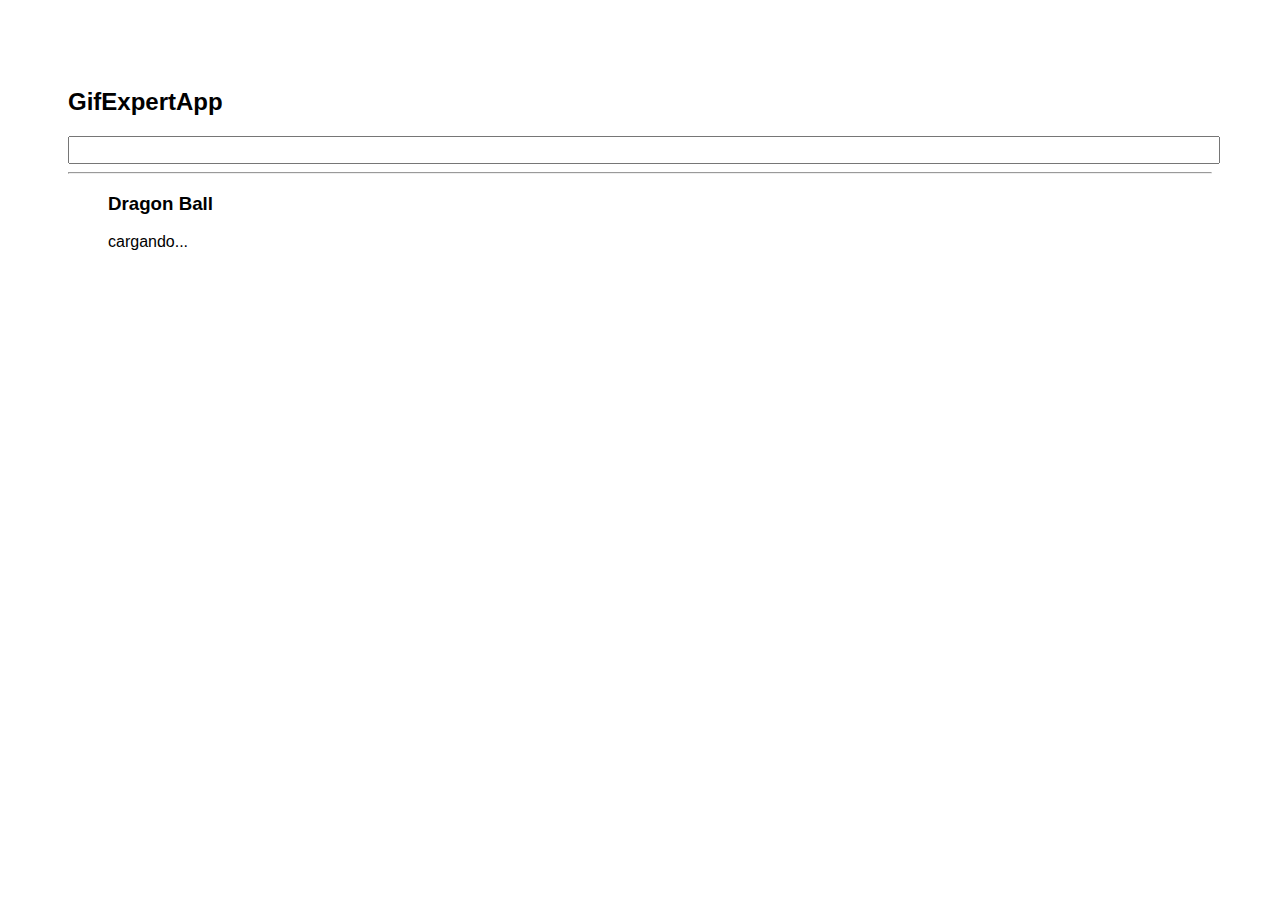
<file: docs/index.html>
<!DOCTYPE html>
<html lang="en">
  <head>
    <meta charset="utf-8" />
    <link rel="icon" href="./favicon.ico" />
    <meta name="viewport" content="width=device-width,initial-scale=1" />
    <meta name="theme-color" content="#000000" />
    <meta name="description" content="Web site created using create-react-app" />
    <link rel="apple-touch-icon" href="./logo192.png" />
    <link rel="manifest" href="./manifest.json" />
    <link rel="stylesheet" href="https://cdnjs.cloudflare.com/ajax/libs/animate.css/4.1.1/animate.min.css" />
    <title>React App</title>
    <link href="./static/css/main.72a96224.chunk.css" rel="stylesheet" />
  </head>
  <body>
    <noscript>You need to enable JavaScript to run this app.</noscript>
    <div id="root"></div>
    <script>
      !(function (e) {
        function r(r) {
          for (var n, p, f = r[0], i = r[1], l = r[2], c = 0, s = []; c < f.length; c++)
            (p = f[c]), Object.prototype.hasOwnProperty.call(o, p) && o[p] && s.push(o[p][0]), (o[p] = 0);
          for (n in i) Object.prototype.hasOwnProperty.call(i, n) && (e[n] = i[n]);
          for (a && a(r); s.length; ) s.shift()();
          return u.push.apply(u, l || []), t();
        }
        function t() {
          for (var e, r = 0; r < u.length; r++) {
            for (var t = u[r], n = !0, f = 1; f < t.length; f++) {
              var i = t[f];
              0 !== o[i] && (n = !1);
            }
            n && (u.splice(r--, 1), (e = p((p.s = t[0]))));
          }
          return e;
        }
        var n = {},
          o = { 1: 0 },
          u = [];
        function p(r) {
          if (n[r]) return n[r].exports;
          var t = (n[r] = { i: r, l: !1, exports: {} });
          return e[r].call(t.exports, t, t.exports, p), (t.l = !0), t.exports;
        }
        (p.m = e),
          (p.c = n),
          (p.d = function (e, r, t) {
            p.o(e, r) || Object.defineProperty(e, r, { enumerable: !0, get: t });
          }),
          (p.r = function (e) {
            "undefined" != typeof Symbol &&
              Symbol.toStringTag &&
              Object.defineProperty(e, Symbol.toStringTag, { value: "Module" }),
              Object.defineProperty(e, "__esModule", { value: !0 });
          }),
          (p.t = function (e, r) {
            if ((1 & r && (e = p(e)), 8 & r)) return e;
            if (4 & r && "object" == typeof e && e && e.__esModule) return e;
            var t = Object.create(null);
            if (
              (p.r(t), Object.defineProperty(t, "default", { enumerable: !0, value: e }), 2 & r && "string" != typeof e)
            )
              for (var n in e)
                p.d(
                  t,
                  n,
                  function (r) {
                    return e[r];
                  }.bind(null, n)
                );
            return t;
          }),
          (p.n = function (e) {
            var r =
              e && e.__esModule
                ? function () {
                    return e.default;
                  }
                : function () {
                    return e;
                  };
            return p.d(r, "a", r), r;
          }),
          (p.o = function (e, r) {
            return Object.prototype.hasOwnProperty.call(e, r);
          }),
          (p.p = "/");
        var f = (this["webpackJsonpgif-expert-app"] = this["webpackJsonpgif-expert-app"] || []),
          i = f.push.bind(f);
        (f.push = r), (f = f.slice());
        for (var l = 0; l < f.length; l++) r(f[l]);
        var a = i;
        t();
      })([]);
    </script>
    <script src="./static/js/2.5027ad2a.chunk.js"></script>
    <script src="./static/js/main.7d427af1.chunk.js"></script>
  </body>
</html>
</file>
<file: docs/static/css/main.72a96224.chunk.css>
*{font-family:Helvetica,Arial,sans-serif}body{padding:60px}input{color:grey;font-size:1.2rem;width:100%}.card-grid{display:grid;grid-template-columns:repeat(2,auto);grid-gap:1em}.card{align-content:center;border:1px solid grey;border-radius:6px;margin-bottom:10px;margin-right:10px;overflow:hidden}.card p{padding:5px;text-align:center}.card img{max-height:170px;max-width:100%;width:100%}@media (min-device-width:1440px){.card-grid{grid-template-columns:repeat(4,auto)}}
/*# sourceMappingURL=main.72a96224.chunk.css.map */
</file>
